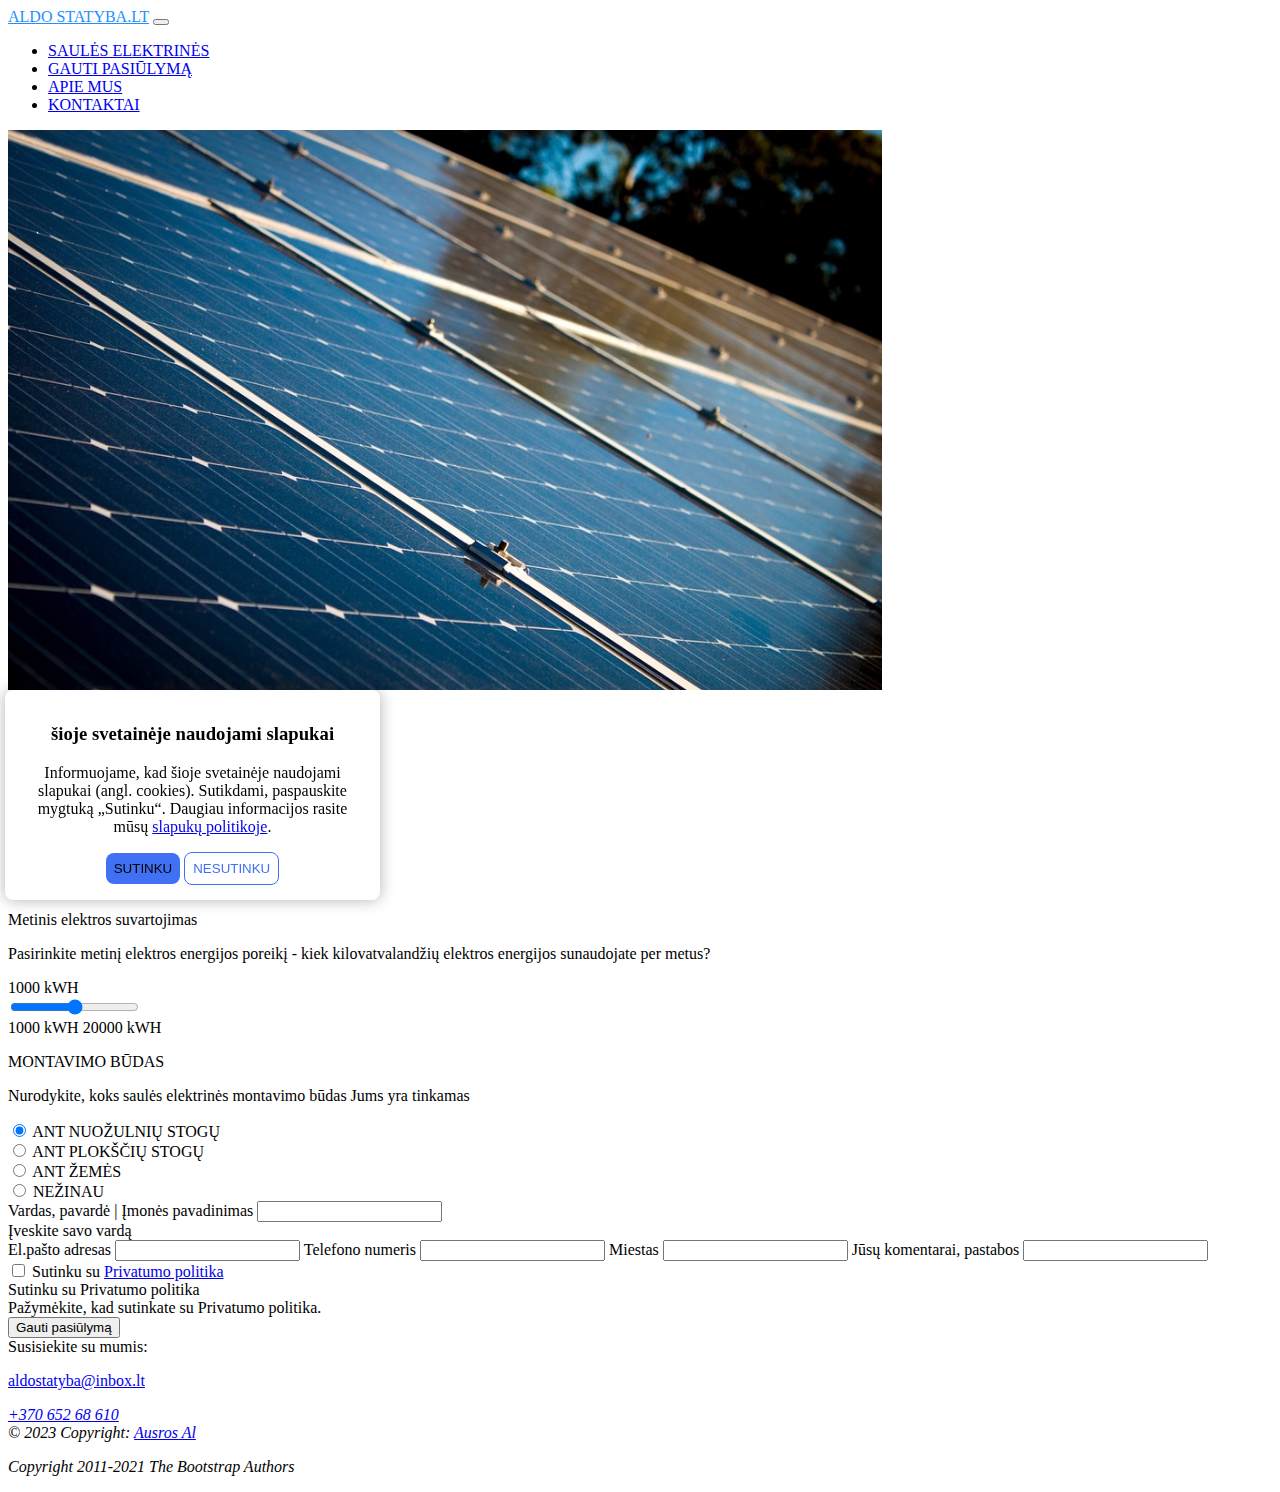
<file: index.html>
<!doctype html>
<html lang="en" data-bs-theme="dark">
  <head>
    <meta charset="utf-8">
    <meta name="viewport" content="width=device-width, initial-scale=1">
    <title>Saulės elektrinės</title>
    <link href="https://cdn.jsdelivr.net/npm/bootstrap@5.3.0-alpha1/dist/css/bootstrap.min.css" rel="stylesheet" integrity="sha384-GLhlTQ8iRABdZLl6O3oVMWSktQOp6b7In1Zl3/Jr59b6EGGoI1aFkw7cmDA6j6gD" crossorigin="anonymous">
    <link rel="stylesheet" type="text/css" href="https://yui.yahooapis.com/3.11.0/build/cssnormalize/cssnormalize-min.css">
    <link rel="stylesheet" href="style.css">
  </head>
  <body>
        <!-- Loads navbar -->
        <script id="replace_with_navbar" src="nav.js"></script>

        <!-- Cookies start -->
        <script id="cookie" src="cookie.js"></script>
        <div class="cookieBox" style="z-index: 9999;" id="cookieBox">
          <h3 class="text-uppercase fw-bold text-dark">šioje svetainėje naudojami slapukai</h3>
          <p>
            Informuojame, kad šioje svetainėje naudojami slapukai (angl. cookies). Sutikdami, paspauskite mygtuką
            „Sutinku“. Daugiau informacijos rasite mūsų <a href="policy.html">slapukų politikoje</a>.
          </p>
          <div class="buttons">
            <button class= "button" title="accept Button" id="acceptBtn">SUTINKU</button>
            <button class= "button" title="decline Button" id="declineBtn">NESUTINKU</button>
          </div>
        </div>

        <!-- Cookies end -->
        <!-- Showcase -->
        <Section class = "bg-dark text-light p-1 text-center align-items-center">
      <div class="card text-bg-dark relative">
        <img class="img-fluid" src="pic/solar_panel.jpg" alt="Solar system on the roof" style="max-height:35rem;">
        <div class="card-img-overlay  align-items-center">
          <h1 class="card-title">ALDO STATYBA</h1>
          <h4 class="card-text lead text-light my-5 d-none d-lg-block"><strong>Patikimas saulės elektrinių tiekėjas</strong></h4>
          
          <a href="aboutUs.html" class="btn btn-warning btn-md" tabindex="-1" role="button" >Sužinoti daugiau</a>
        </div>
      </div>       
    </Section>
    <!-- Contact form -->
    <section class="bg-warning text-light p-1 text-center align-items-center">
    
      <h1 class="card-title p-b-1 d-none d-lg-flex">Gauti geriausią pasiūlymą</h1>
    </section>
    <section class="text-light p-5">
      <div class="container">
      <form class="column g-3" method="post" action="action.php">
        <div class="col-md-6 my-5">
        <label for="customRange" class="form-label text-uppercase fs-5 fw-bold">Metinis elektros suvartojimas</label>
          <p class="small">Pasirinkite metinį elektros energijos poreikį - kiek kilovatvalandžių elektros energijos sunaudojate per metus?</p>
          <div class="text-center"><span class="navbar-brand mb-0 h1" id="rangeval">1000</span> kWH</div>
          <input type="range" class="form-range" min="1000" max="20000" step="100" id="customRange"
          onChange="document.getElementById('rangeval').innerText = document.getElementById('customRange').value">
          <div class="d-flex justify-content-between">
            <span>1000 kWH</span>
            <span>20000 kWH</span>
          </div>
          </div>
          <!-- Radio options to choose -->
          <div class="col-md-6 my-5">
            <p class="text-uppercase fs-5 fw-bold">MONTAVIMO BŪDAS</p>
              <p class="small">Nurodykite, koks saulės elektrinės montavimo būdas Jums yra tinkamas</p>
              <div class="form-check">
                <input class="form-check-input" type="radio" name="exampleRadios" id="exampleRadios1" value="sliding" checked>
                <label class="form-check-label" for="exampleRadios1">
                ANT NUOŽULNIŲ STOGŲ
                </label>
             </div>
             <div class="form-check">
                <input class="form-check-input" type="radio" name="exampleRadios" id="exampleRadios2" value="flat">
                <label class="form-check-label" for="exampleRadios2">
                ANT PLOKŠČIŲ STOGŲ
                </label>
             </div>
             <div class="form-check">
                <input class="form-check-input" type="radio" name="exampleRadios" id="exampleRadios3" value="ground">
                <label class="form-check-label" for="exampleRadios3">
                ANT ŽEMĖS
                </label>
             </div>
            <div class="form-check">
              <input class="form-check-input" type="radio" name="exampleRadios" id="exampleRadios4" value="none">
              <label class="form-check-label" for="exampleRadios4">
                NEŽINAU
              </label>
            </div>
             
          </div>
          <!-- Form for input -->
        <div class="col-md-6">
          <label for="clientName" class="form-label">Vardas, pavardė | Įmonės pavadinimas</label>
          <input type="text" class="form-control" id="clientName" data-sb-validations="required">
          <div class="invalid-feedback" data-sb-feedback="name:required">Įveskite savo vardą</div>
          <label for="email" class="form-label">El.pašto adresas</label>
          <input type="email" class="form-control" id="email" required>
          <label for="phoneNum" class="form-label">Telefono numeris</label>
          <input type="text" class="form-control" id="phoneNum" required>
          <label for="town" class="form-label">Miestas</label>
          <input type="text" class="form-control" id="town">
          <label for="comments" class="form-label">Jūsų komentarai, pastabos</label>
          <input type="text" class="form-control" id="comments">
        </div>
      
        <!-- Checkbox to agree with privacy statements -->
        <div class="form-check mb-3">
          <input
            class="form-check-input"
            type="checkbox"
            id="checkbox"
            required
          />
          <label class="form-check-label" for="checkbox">
            Sutinku su <a href="policy.html">Privatumo politika</a>
          </label>
          <div class="valid-feedback">
            Sutinku su Privatumo politika
          </div>
          <div class="invalid-feedback">
            Pažymėkite, kad sutinkate su Privatumo politika.
          </div>
        </div>
             <div class="col-md-6">
          <button type="submit" class="btn btn-warning" name="submit">Gauti pasiūlymą</button>
        </div>
         
        <div class="success">
       
        </div>  
      </form>
      </div>
    </section>
    <!-- Footer -->
    <footer class="text-center text-lg-start bg-dark text-muted">
      <section class="d-flex justify-content-center justify-content-lg-between p-4 border-bottom">
        <!-- Left -->
        <div class="me-5 d-none d-lg-block">
          <span>Susisiekite su mumis: </span>
        </div>
        <!-- Left -->
        <!-- Right -->
        <div>
          <p>
            <a href="mailto: aldostatyba@inbox.lt"> aldostatyba@inbox.lt</a>
          </p>
          <a  href="tel:+370 652 68 610">
            <i class="fas fa-phone me-3">+370 652 68 610
          </a>
    </div>
    <div class="text-center p-4">
       <!-- Copyright -->     
      © 2023 Copyright:
      <a class="text-reset fw-bold" href="ausros.html">Ausros Al</a>
      <p class="p-1">Copyright 2011-2021 The Bootstrap Authors</p>
</div>
  
<!-- Copyright -->
</footer>
<!-- Footer -->
<!-- Bootstrap v5.0.2 (https://getbootstrap.com/)
Copyright 2011-2021 The Bootstrap Authors
Copyright 2011-2021 Twitter, Inc.
Licensed under MIT (https://github.com/twbs/bootstrap/blob/main/LICENSE)  -->
    <script src="https://cdn.jsdelivr.net/npm/@popperjs/core@2.11.6/dist/umd/popper.min.js" integrity="sha384-oBqDVmMz9ATKxIep9tiCxS/Z9fNfEXiDAYTujMAeBAsjFuCZSmKbSSUnQlmh/jp3" crossorigin="anonymous"></script>
    <script src="https://cdn.jsdelivr.net/npm/bootstrap@5.3.0-alpha1/dist/js/bootstrap.min.js" integrity="sha384-mQ93GR66B00ZXjt0YO5KlohRA5SY2XofN4zfuZxLkoj1gXtW8ANNCe9d5Y3eG5eD" crossorigin="anonymous"></script>
    
  </body>
</html>
</file>
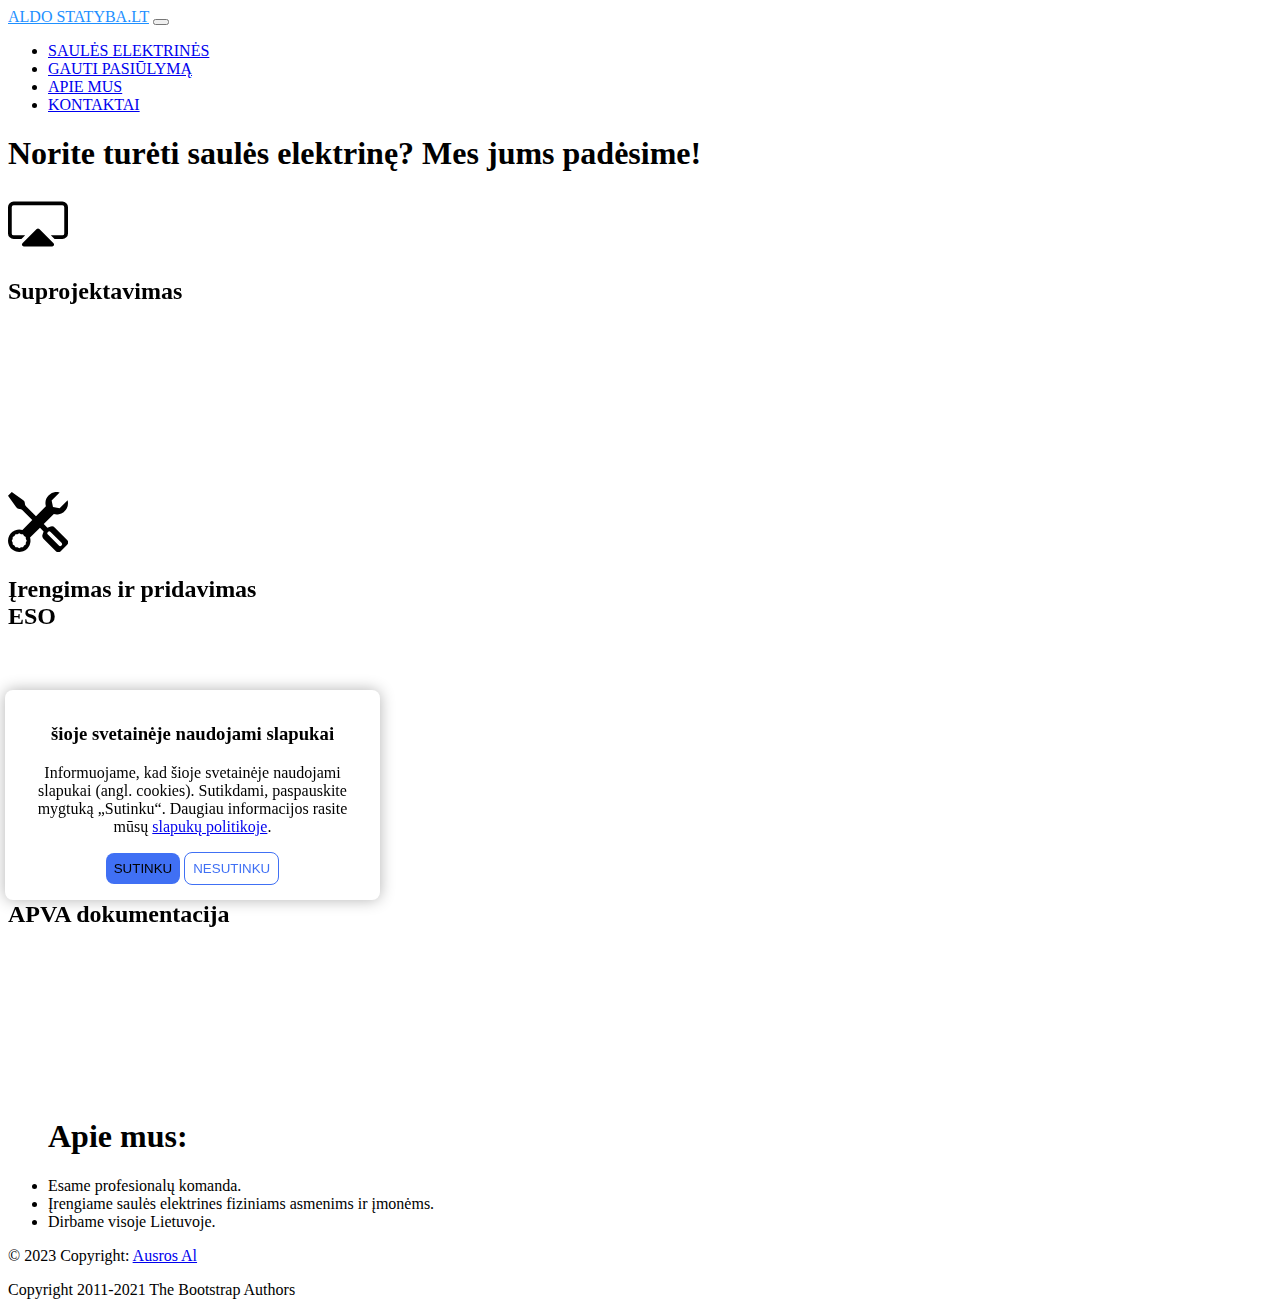
<file: aboutUs.html>
<!doctype html>
<html lang="en" data-bs-theme="dark">
  <head>
    <meta charset="utf-8">
    <meta name="viewport" content="width=device-width, initial-scale=1">
    <title>Apie mus</title>
    <link href="https://cdn.jsdelivr.net/npm/bootstrap@5.3.0-alpha1/dist/css/bootstrap.min.css" rel="stylesheet" integrity="sha384-GLhlTQ8iRABdZLl6O3oVMWSktQOp6b7In1Zl3/Jr59b6EGGoI1aFkw7cmDA6j6gD" crossorigin="anonymous">
    <script src="https://cdn.jsdelivr.net/npm/bootstrap@5.3.0-alpha3/dist/js/bootstrap.bundle.min.js" integrity="sha384-ENjdO4Dr2bkBIFxQpeoTz1HIcje39Wm4jDKdf19U8gI4ddQ3GYNS7NTKfAdVQSZe" crossorigin="anonymous"></script>
    <link rel="stylesheet" type="text/css" href="http://yui.yahooapis.com/3.11.0/build/cssnormalize/cssnormalize-min.css">
    <link rel="stylesheet" href="style.css">
  </head>
  <body>
    <!-- Loads navbar -->
    <script id="replace_with_navbar" src="nav.js"></script>
            <!-- Cookies start -->
            <script id="cookie" src="cookie.js"></script>
            <div class="cookieBox" style="z-index: 9999;" id="cookieBox">
              <h3 class="text-uppercase fw-bold text-dark">šioje svetainėje naudojami slapukai</h3>
              <p>
                Informuojame, kad šioje svetainėje naudojami slapukai (angl. cookies). Sutikdami, paspauskite mygtuką
                „Sutinku“. Daugiau informacijos rasite mūsų <a href="policy.html">slapukų politikoje</a>.
              </p>
              <div class="buttons">
                <button class= "button" title="accept Button" id="acceptBtn">SUTINKU</button>
                <button class= "button" title="decline Button" id="declineBtn">NESUTINKU</button>
              </div>
            </div>
    
            <!-- Cookies end -->        
    <!-- Main article - cards -->
<div class="container text-center p-5">
    <h1 class="bs-warning" color= "#ffc107">Norite turėti saulės elektrinę? Mes jums padėsime! </h1>
    <div class="row p-4 mx-2">
        <!-- Single flippable card here -->
        <div class="card p-2 mx-2" style="width: 16rem;">
            <!--.card-inner will be doing flipping -->
          <div class="card-inner">
            <!-- Front of the card -->
            <div class="card-face card-face-front">
                <div class="card-img-top">
                    <svg xmlns="http://www.w3.org/2000/svg" width="60" height="60" fill="currentColor" class="bi bi-cast" viewBox="0 0 16 16">
                    <path d="m7.646 9.354-3.792 3.792a.5.5 0 0 0 .353.854h7.586a.5.5 0 0 0 .354-.854L8.354 9.354a.5.5 0 0 0-.708 0z"/>
                    <path d="M11.414 11H14.5a.5.5 0 0 0 .5-.5v-7a.5.5 0 0 0-.5-.5h-13a.5.5 0 0 0-.5.5v7a.5.5 0 0 0 .5.5h3.086l-1 1H1.5A1.5 1.5 0 0 1 0 10.5v-7A1.5 1.5 0 0 1 1.5 2h13A1.5 1.5 0 0 1 16 3.5v7a1.5 1.5 0 0 1-1.5 1.5h-2.086l-1-1z"/>>
                    </svg>
                </div>
               <div class="card-body">
                <h2 class="card-title">Suprojektavimas</h2>
              </div>
            </div>
             <!-- Back of the card -->
             
             <div class="card-face card-face-back is-flipped">
                <div class="card-img">
                    <svg xmlns="http://www.w3.org/2000/svg" width="60" height="60" fill="currentColor" class="bi bi-cast" viewBox="0 0 16 16">
                    <path d="m7.646 9.354-3.792 3.792a.5.5 0 0 0 .353.854h7.586a.5.5 0 0 0 .354-.854L8.354 9.354a.5.5 0 0 0-.708 0z"/>
                    <path d="M11.414 11H14.5a.5.5 0 0 0 .5-.5v-7a.5.5 0 0 0-.5-.5h-13a.5.5 0 0 0-.5.5v7a.5.5 0 0 0 .5.5h3.086l-1 1H1.5A1.5 1.5 0 0 1 0 10.5v-7A1.5 1.5 0 0 1 1.5 2h13A1.5 1.5 0 0 1 16 3.5v7a1.5 1.5 0 0 1-1.5 1.5h-2.086l-1-1z"/>>
                    </svg>
                </div>
                <h3 class="card-title">Pagal jūsų poreikius parengiame jums tinkamiausios saulės elektrinės projektą</h3>
             </div>
            </div> 
       
        </div>
         <!-- Second flippable card here -->
         <div class="card p-2 mx-2" style="width: 16rem;  perspective: 1000px;">
            <!--.card-inner will be doing flipping -->
          <div class="card-inner">
            <!-- Front of the card -->
            <div class="card-face card-face-front">
                <div class="card-img-top">
                    <svg xmlns="http://www.w3.org/2000/svg" width="60" height="60" fill="currentColor" class="bi bi-tools" viewBox="0 0 16 16">
                        <path d="M1 0 0 1l2.2 3.081a1 1 0 0 0 .815.419h.07a1 1 0 0 1 .708.293l2.675 2.675-2.617 2.654A3.003 3.003 0 0 0 0 13a3 3 0 1 0 5.878-.851l2.654-2.617.968.968-.305.914a1 1 0 0 0 .242 1.023l3.27 3.27a.997.997 0 0 0 1.414 0l1.586-1.586a.997.997 0 0 0 0-1.414l-3.27-3.27a1 1 0 0 0-1.023-.242L10.5 9.5l-.96-.96 2.68-2.643A3.005 3.005 0 0 0 16 3c0-.269-.035-.53-.102-.777l-2.14 2.141L12 4l-.364-1.757L13.777.102a3 3 0 0 0-3.675 3.68L7.462 6.46 4.793 3.793a1 1 0 0 1-.293-.707v-.071a1 1 0 0 0-.419-.814L1 0Zm9.646 10.646a.5.5 0 0 1 .708 0l2.914 2.915a.5.5 0 0 1-.707.707l-2.915-2.914a.5.5 0 0 1 0-.708ZM3 11l.471.242.529.026.287.445.445.287.026.529L5 13l-.242.471-.026.529-.445.287-.287.445-.529.026L3 15l-.471-.242L2 14.732l-.287-.445L1.268 14l-.026-.529L1 13l.242-.471.026-.529.445-.287.287-.445.529-.026L3 11Z"/>
                      </svg>
                </div>
               <div class="card-body">
                <h2 class="card-title">Įrengimas ir pridavimas ESO</h2>
              </div>
            </div>
             <!-- Back of the card -->
             
             <div class=" card-face card-face-back is-flipped">
                <div class="card-img">
                    <svg xmlns="http://www.w3.org/2000/svg" width="60" height="60" fill="currentColor" class="bi bi-tools" viewBox="0 0 16 16">
                        <path d="M1 0 0 1l2.2 3.081a1 1 0 0 0 .815.419h.07a1 1 0 0 1 .708.293l2.675 2.675-2.617 2.654A3.003 3.003 0 0 0 0 13a3 3 0 1 0 5.878-.851l2.654-2.617.968.968-.305.914a1 1 0 0 0 .242 1.023l3.27 3.27a.997.997 0 0 0 1.414 0l1.586-1.586a.997.997 0 0 0 0-1.414l-3.27-3.27a1 1 0 0 0-1.023-.242L10.5 9.5l-.96-.96 2.68-2.643A3.005 3.005 0 0 0 16 3c0-.269-.035-.53-.102-.777l-2.14 2.141L12 4l-.364-1.757L13.777.102a3 3 0 0 0-3.675 3.68L7.462 6.46 4.793 3.793a1 1 0 0 1-.293-.707v-.071a1 1 0 0 0-.419-.814L1 0Zm9.646 10.646a.5.5 0 0 1 .708 0l2.914 2.915a.5.5 0 0 1-.707.707l-2.915-2.914a.5.5 0 0 1 0-.708ZM3 11l.471.242.529.026.287.445.445.287.026.529L5 13l-.242.471-.026.529-.445.287-.287.445-.529.026L3 15l-.471-.242L2 14.732l-.287-.445L1.268 14l-.026-.529L1 13l.242-.471.026-.529.445-.287.287-.445.529-.026L3 11Z"/>
                      </svg>
                </div>
                <h3 class="card-title">Atliekame visus saulės elektrinės įrengimo darbus ir padedame ją priduoti ESO
            </div> 
       
        </div>
         </div>
            <!-- Third flippable card here -->
            <div class="card p-2 mx-2" style="width: 16rem;  perspective: 1000px;">
                <!--.card-inner will be doing flipping -->
               <div class="card-inner">
                <!-- Front of the card -->
                <div class=" card-face card-face-front">
                    <div class="card-img-top">
                        <svg xmlns="http://www.w3.org/2000/svg" width="60" height="60" fill="currentColor" class="bi bi-file-earmark-text" viewBox="0 0 16 16">
                <path d="M5.5 7a.5.5 0 0 0 0 1h5a.5.5 0 0 0 0-1h-5zM5 9.5a.5.5 0 0 1 .5-.5h5a.5.5 0 0 1 0 1h-5a.5.5 0 0 1-.5-.5zm0 2a.5.5 0 0 1 .5-.5h2a.5.5 0 0 1 0 1h-2a.5.5 0 0 1-.5-.5z"/>
                <path d="M9.5 0H4a2 2 0 0 0-2 2v12a2 2 0 0 0 2 2h8a2 2 0 0 0 2-2V4.5L9.5 0zm0 1v2A1.5 1.5 0 0 0 11 4.5h2V14a1 1 0 0 1-1 1H4a1 1 0 0 1-1-1V2a1 1 0 0 1 1-1h5.5z"/>
              </svg>
                    </div>
                   <div class="card-body">
                    <h2 class="card-title">APVA dokumentacija</h2>
                  </div>
                </div>
                 <!-- Back of the card -->
                 
                 <div class=" card-face card-face-back is-flipped">
                    <div class="card-img">
                        <svg xmlns="http://www.w3.org/2000/svg" width="60" height="60" fill="currentColor" class="bi bi-file-earmark-text" viewBox="0 0 16 16">
                <path d="M5.5 7a.5.5 0 0 0 0 1h5a.5.5 0 0 0 0-1h-5zM5 9.5a.5.5 0 0 1 .5-.5h5a.5.5 0 0 1 0 1h-5a.5.5 0 0 1-.5-.5zm0 2a.5.5 0 0 1 .5-.5h2a.5.5 0 0 1 0 1h-2a.5.5 0 0 1-.5-.5z"/>
                <path d="M9.5 0H4a2 2 0 0 0-2 2v12a2 2 0 0 0 2 2h8a2 2 0 0 0 2-2V4.5L9.5 0zm0 1v2A1.5 1.5 0 0 0 11 4.5h2V14a1 1 0 0 1-1 1H4a1 1 0 0 1-1-1V2a1 1 0 0 1 1-1h5.5z"/>
              </svg>
                    </div>
                    <h3 class="card-title">Paruošiame paramos dokumentus pateikimui į APVA sistemą</h3>
                 </div>
                
             </div>      
          </div>
     </div>
</div>
<!-- Main article - cards -->
<div class="container p-4"> 
    <ul>
        <h1>Apie mus: </h1>
        <li>
            Esame profesionalų komanda.
        </li>
        <li>
            Įrengiame saulės elektrines fiziniams asmenims ir įmonėms.
        </li>
        <li>
            Dirbame visoje Lietuvoje.
        </li>
    
    </ul>
    
 </div>
<script src="main.js"></script>

<div class="text-center p-4">
            
    © 2023 Copyright:
    <a class="text-reset fw-bold" href="ausros.html">Ausros Al</a>
    <P class="p-1">Copyright 2011-2021 The Bootstrap Authors</P>
</div>

<!-- Copyright -->
</footer>
<!-- Footer -->
<!-- Bootstrap v5.0.2 (https://getbootstrap.com/)
Copyright 2011-2021 The Bootstrap Authors
Copyright 2011-2021 Twitter, Inc.
Licensed under MIT (https://github.com/twbs/bootstrap/blob/main/LICENSE)  -->
<script src="https://cdn.jsdelivr.net/npm/@popperjs/core@2.11.7/dist/umd/popper.min.js" integrity="sha384-zYPOMqeu1DAVkHiLqWBUTcbYfZ8osu1Nd6Z89ify25QV9guujx43ITvfi12/QExE" crossorigin="anonymous"></script>
</body>
</file>
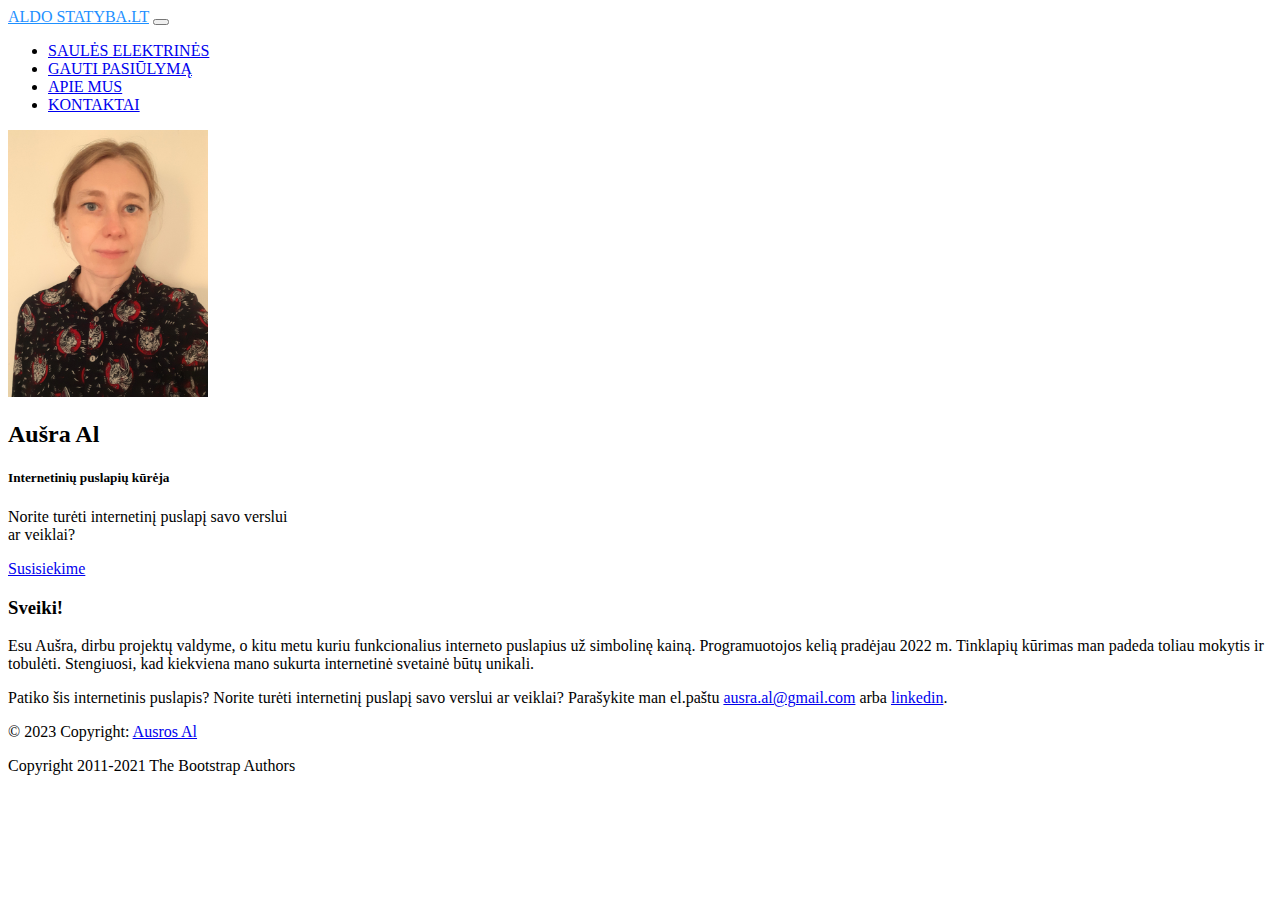
<file: ausros.html>
<!doctype html>
<html lang="en" data-bs-theme="dark">
  <head>
    <meta charset="utf-8">
    <meta name="viewport" content="width=device-width, initial-scale=1">
    <title>Apie mus</title>
    <link href="https://cdn.jsdelivr.net/npm/bootstrap@5.3.0-alpha1/dist/css/bootstrap.min.css" rel="stylesheet" integrity="sha384-GLhlTQ8iRABdZLl6O3oVMWSktQOp6b7In1Zl3/Jr59b6EGGoI1aFkw7cmDA6j6gD" crossorigin="anonymous">
    <script src="https://cdn.jsdelivr.net/npm/bootstrap@5.3.0-alpha3/dist/js/bootstrap.bundle.min.js" integrity="sha384-ENjdO4Dr2bkBIFxQpeoTz1HIcje39Wm4jDKdf19U8gI4ddQ3GYNS7NTKfAdVQSZe" crossorigin="anonymous"></script>
    <link rel="stylesheet" type="text/css" href="http://yui.yahooapis.com/3.11.0/build/cssnormalize/cssnormalize-min.css">
    <link rel="stylesheet" href="style.css">
  </head>
  <body>
    <!-- Loads navbar -->
    <script id="replace_with_navbar" src="nav.js"></script>
    <!-- Profile card -->
    <div class="container p-4 justify-content-center">
        <div class="row"> 
    <div class="card" style="width: 18rem;">
        <img class= "card-img-top" src="pic/ausra.jpg" class="card-img-top" alt="programmer's photo" width="200px">
        <div class="card-body">
          <h2 class="card-title">Aušra  Al</h2>
          <h5 class="card-subtitle mb-2 text-body-secondary">Internetinių puslapių kūrėja</h5>
          <p class="card-text">Norite turėti internetinį puslapį savo verslui ar veiklai? </p>
          <a href="mailto: ausra.al@gmail.com" class="btn btn-primary">Susisiekime</a>
        </div>
      </div>
      <div class="col-sm-6 mb-3 p-3">
        <h3>Sveiki!</h3>
        <p>Esu Aušra, dirbu projektų valdyme, o kitu metu kuriu funkcionalius interneto puslapius už simbolinę kainą.
            Programuotojos kelią pradėjau 2022 m. Tinklapių kūrimas man padeda toliau mokytis ir tobulėti. Stengiuosi, kad kiekviena mano sukurta internetinė svetainė būtų unikali.</p>
        <p>Patiko šis internetinis puslapis? Norite turėti internetinį puslapį savo verslui ar veiklai? Parašykite man el.paštu <a href="mailto: ausra.al@gmail.com"> ausra.al@gmail.com</a> arba <a href= "linkedin.com/in/aušra-aleknavičiūtė-1b206121">linkedin</a>.</p> 
    </div>
        </div>
               
    <!-- Bootstrap v5.0.2 (https://getbootstrap.com/)
    Copyright 2011-2021 The Bootstrap Authors
    Copyright 2011-2021 Twitter, Inc.
    Licensed under MIT (https://github.com/twbs/bootstrap/blob/main/LICENSE)  -->
    <script src="https://cdn.jsdelivr.net/npm/@popperjs/core@2.11.7/dist/umd/popper.min.js" integrity="sha384-zYPOMqeu1DAVkHiLqWBUTcbYfZ8osu1Nd6Z89ify25QV9guujx43ITvfi12/QExE" crossorigin="anonymous"></script>
    </body>
     <!-- Footer -->
    <footer>
        <div class="text-center p-4">
        © 2023 Copyright:
        <a class="text-reset fw-bold" href="ausros.html">Ausros Al</a>
        <P class="p-1">Copyright 2011-2021 The Bootstrap Authors</P>
        </div>
       
    </footer>
    <!-- Footer -->
</file>
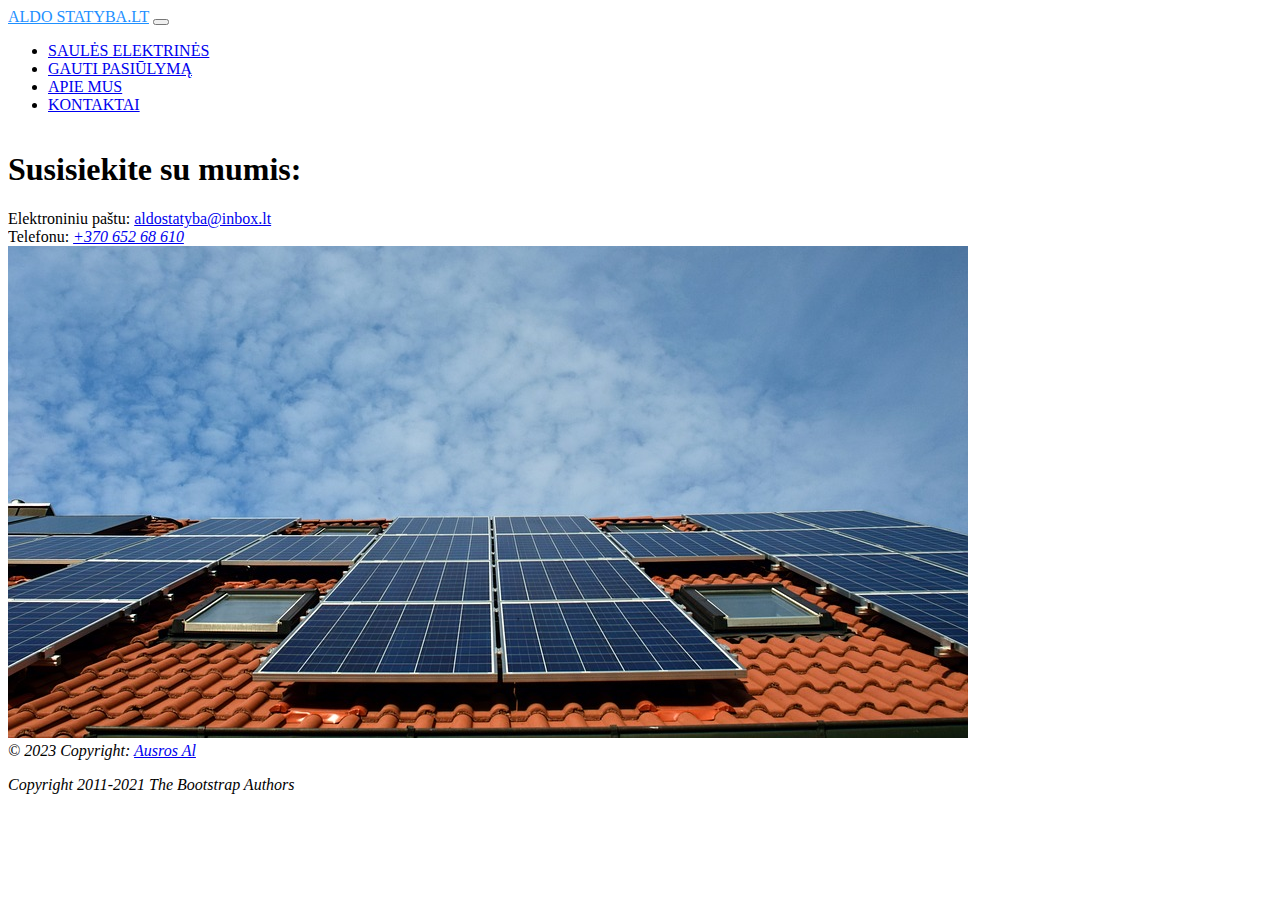
<file: contacts.html>
<!doctype html>
<html lang="en" data-bs-theme="dark">
  <head>
    <meta charset="utf-8">
    <meta name="viewport" content="width=device-width, initial-scale=1">
    <title>Saulės elektrinės</title>
    <link href="https://cdn.jsdelivr.net/npm/bootstrap@5.3.0-alpha1/dist/css/bootstrap.min.css" rel="stylesheet" integrity="sha384-GLhlTQ8iRABdZLl6O3oVMWSktQOp6b7In1Zl3/Jr59b6EGGoI1aFkw7cmDA6j6gD" crossorigin="anonymous">
    <link rel="stylesheet" type="text/css" href="http://yui.yahooapis.com/3.11.0/build/cssnormalize/cssnormalize-min.css">
    <link rel="stylesheet" href="style.css">
  </head>
  <body>
    <!-- Loads navbar -->
  <script id="replace_with_navbar" src="nav.js"></script>
   
    <div class="container text-center" style="overflow: hidden;">
        <h1 class="p-5">Susisiekite su mumis: </h1>
        <div class="col"> Elektroniniu paštu:
              
            <a href="mailto: aldostatyba@inbox.lt"> aldostatyba@inbox.lt</a>
                
        </div>
        <div> Telefonu: 
                <a  href="tel:+370 652 68 610">
                <i class="fas fa-phone me-3">+370 652 68 610
                </a>
        </div> 
        <div class="p-5" max-width="50%">
            <img src="pic/solar-system-roof.jpg" alt="solar panel on the roof" >
        </div>
    </div>
        <!-- Copyright -->
   
    <div class="text-center p-4">
            
            © 2023 Copyright:
            <a class="text-reset fw-bold" href="ausros.html">Ausros Al</a>
            <P class="p-1">Copyright 2011-2021 The Bootstrap Authors</P>
    </div>
        
    <!-- Copyright -->
    </footer>
    <!-- Footer -->
    <!-- Bootstrap v5.0.2 (https://getbootstrap.com/)
    Copyright 2011-2021 The Bootstrap Authors
    Copyright 2011-2021 Twitter, Inc.
    Licensed under MIT (https://github.com/twbs/bootstrap/blob/main/LICENSE)  -->
    <script src="https://cdn.jsdelivr.net/npm/@popperjs/core@2.11.6/dist/umd/popper.min.js" integrity="sha384-oBqDVmMz9ATKxIep9tiCxS/Z9fNfEXiDAYTujMAeBAsjFuCZSmKbSSUnQlmh/jp3" crossorigin="anonymous"></script>
    <script src="https://cdn.jsdelivr.net/npm/bootstrap@5.3.0-alpha1/dist/js/bootstrap.min.js" integrity="sha384-mQ93GR66B00ZXjt0YO5KlohRA5SY2XofN4zfuZxLkoj1gXtW8ANNCe9d5Y3eG5eD" crossorigin="anonymous"></script>    

  </body>
</file>
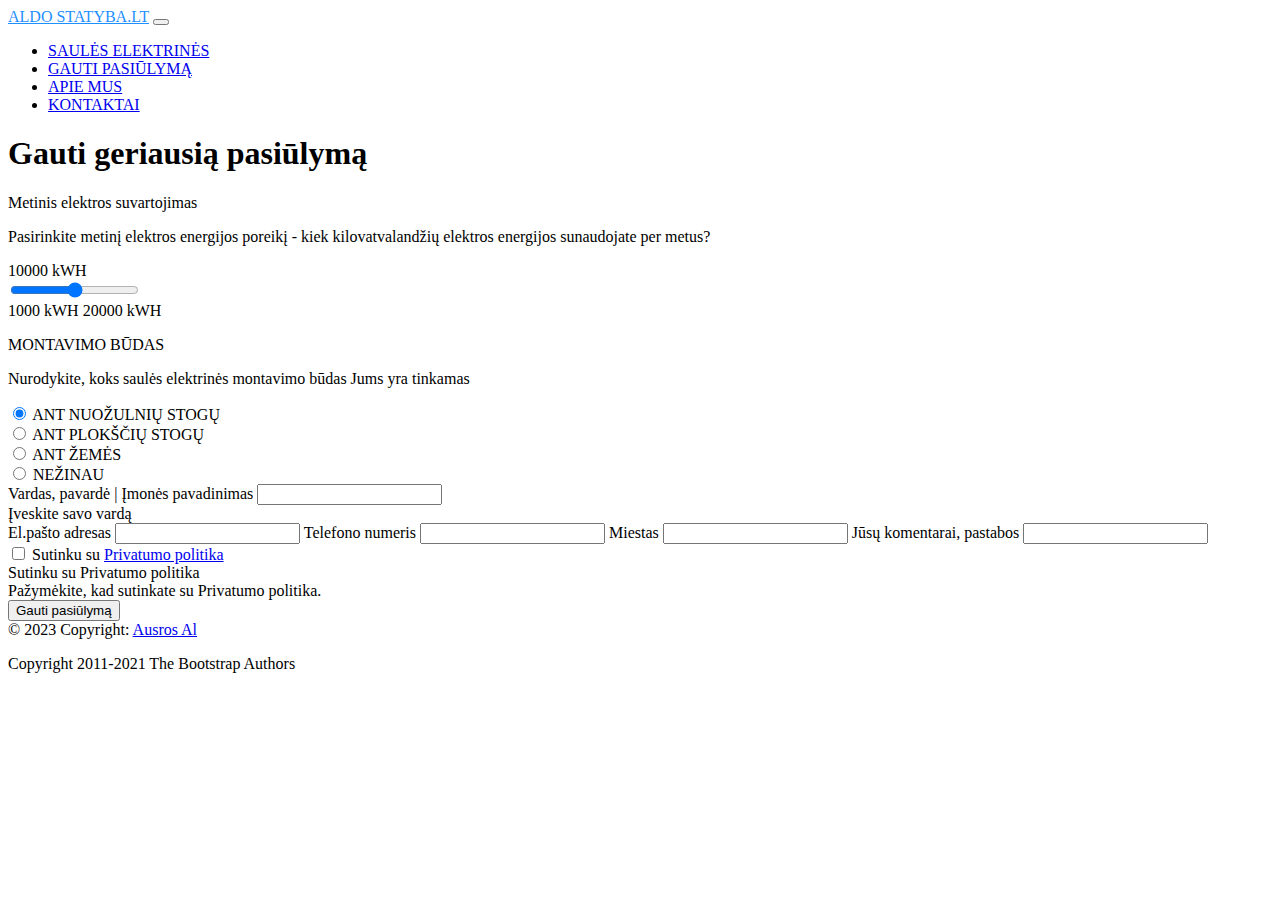
<file: getOffer.html>
<!doctype html>
<html lang="en" data-bs-theme="dark">
  <head>
    <meta charset="utf-8">
    <meta name="viewport" content="width=device-width, initial-scale=1">
    <title>Saulės elektrinės</title>
    <link href="https://cdn.jsdelivr.net/npm/bootstrap@5.3.0-alpha1/dist/css/bootstrap.min.css" rel="stylesheet" integrity="sha384-GLhlTQ8iRABdZLl6O3oVMWSktQOp6b7In1Zl3/Jr59b6EGGoI1aFkw7cmDA6j6gD" crossorigin="anonymous">
    <link rel="stylesheet" type="text/css" href="http://yui.yahooapis.com/3.11.0/build/cssnormalize/cssnormalize-min.css">
    <link rel="stylesheet" href="style.css">
  </head>
  <body>
    <!-- Loads navbar -->
<script id="replace_with_navbar" src="nav.js"></script>
    
      <!-- Contact form -->
      <section class="bg-warning text-light p-2 m-4 text-center align-items-center">
      
        <h1 class="card-title p-1">Gauti geriausią pasiūlymą</h1>
      </section>
      <section class="text-light p-5">
        <div class="container">
        <form class="column g-3" method="post" action="action.php">
          <div class="col-md-6 my-5">
          <label for="customRange" class="form-label text-uppercase fs-5 fw-bold">Metinis elektros suvartojimas</label>
            <p class="small">Pasirinkite metinį elektros energijos poreikį - kiek kilovatvalandžių elektros energijos sunaudojate per metus?</p>
            <div class="text-center" id="rangeval"><span class="navbar-brand mb-0 h1" >10000</span> kWH</div>
            <input type="range" class="form-range" min="1000" max="20000" step="100" id="customRange" name="customRange"
            onChange="document.getElementById('rangeval').innerText = document.getElementById('customRange').value">
            <div class="d-flex justify-content-between">
              <span>1000 kWH</span>
              <span>20000 kWH</span>
            </div>
            </div>
            <!-- Radio options to choose -->
            <div class="col-md-6 my-5">
              <p class="text-uppercase fs-5 fw-bold">MONTAVIMO BŪDAS</p>
                <p class="small">Nurodykite, koks saulės elektrinės montavimo būdas Jums yra tinkamas</p>
                <div class="form-check">
                  <input class="form-check-input" type="radio" name="exampleRadios" id="exampleRadios1" value="ant nuožulnių stogų" checked>
                  <label class="form-check-label" for="exampleRadios1">
                  ANT NUOŽULNIŲ STOGŲ
                  </label>
               </div>
               <div class="form-check">
                  <input class="form-check-input" type="radio" name="exampleRadios" id="exampleRadios2" value="ant plokščių stogų">
                  <label class="form-check-label" for="exampleRadios2">
                  ANT PLOKŠČIŲ STOGŲ
                  </label>
               </div>
               <div class="form-check">
                  <input class="form-check-input" type="radio" name="exampleRadios" id="exampleRadios3" value="ant žemės">
                  <label class="form-check-label" for="exampleRadios3">
                  ANT ŽEMĖS
                  </label>
               </div>
                <div class="form-check">
                    <input class="form-check-input" type="radio" name="exampleRadios" id="exampleRadios4" value="nežinau">
                    <label class="form-check-label" for="exampleRadios4">
                        NEŽINAU
                    </label>
                </div>
               
            </div>
            <!-- Form for input -->
          <div class="col-md-6">
            <label for="clientName" class="form-label">Vardas, pavardė | Įmonės pavadinimas</label>
            <input type="text" class="form-control" id="clientName" name="clientName" data-sb-validations="required">
            <div class="invalid-feedback" data-sb-feedback="name:required">Įveskite savo vardą</div>
            <label for="email" class="form-label">El.pašto adresas</label>
            <input type="email" class="form-control" id="email" name="email" required>
            <label for="phoneNum" class="form-label">Telefono numeris</label>
            <input type="text" class="form-control" id="phoneNum" name="phoneNum" required>
            <label for="town" class="form-label">Miestas</label>
            <input type="text" class="form-control" id="town" name="town">
            <label for="comments" class="form-label">Jūsų komentarai, pastabos</label>
            <input type="text" class="form-control" id="comments" name="comments">
          </div>
        
        <!-- Checkbox to agree with privacy statements -->
        <div class="form-check mb-3">
          <input
            class="form-check-input"
            type="checkbox"
            id="checkbox"
            required
          />
          <label class="form-check-label" for="checkbox">
            Sutinku su <a href="policy.html">Privatumo politika</a>
          </label>
          <div class="valid-feedback">
            Sutinku su Privatumo politika
          </div>
          <div class="invalid-feedback">
            Pažymėkite, kad sutinkate su Privatumo politika.
          </div>
        </div>
          <div class="col-md-6">
            <button class="btn btn-warning" name="submit" type="submit"> Gauti pasiūlymą</button>
          </div>  
        </form>
        </div>
      </section>
      <div class="text-center p-4">
            
        © 2023 Copyright:
        <a class="text-reset fw-bold" href="ausros.html">Ausros Al</a>
        <P class="p-1">Copyright 2011-2021 The Bootstrap Authors</P>
</div>
    
<!-- Copyright -->
</footer>
<!-- Footer -->
<!-- Bootstrap v5.0.2 (https://getbootstrap.com/)
Copyright 2011-2021 The Bootstrap Authors
Copyright 2011-2021 Twitter, Inc.
Licensed under MIT (https://github.com/twbs/bootstrap/blob/main/LICENSE)  -->
<script src="https://cdn.jsdelivr.net/npm/@popperjs/core@2.11.6/dist/umd/popper.min.js" integrity="sha384-oBqDVmMz9ATKxIep9tiCxS/Z9fNfEXiDAYTujMAeBAsjFuCZSmKbSSUnQlmh/jp3" crossorigin="anonymous"></script>
<script src="https://cdn.jsdelivr.net/npm/bootstrap@5.3.0-alpha1/dist/js/bootstrap.min.js" integrity="sha384-mQ93GR66B00ZXjt0YO5KlohRA5SY2XofN4zfuZxLkoj1gXtW8ANNCe9d5Y3eG5eD" crossorigin="anonymous"></script>

  </body>
</file>
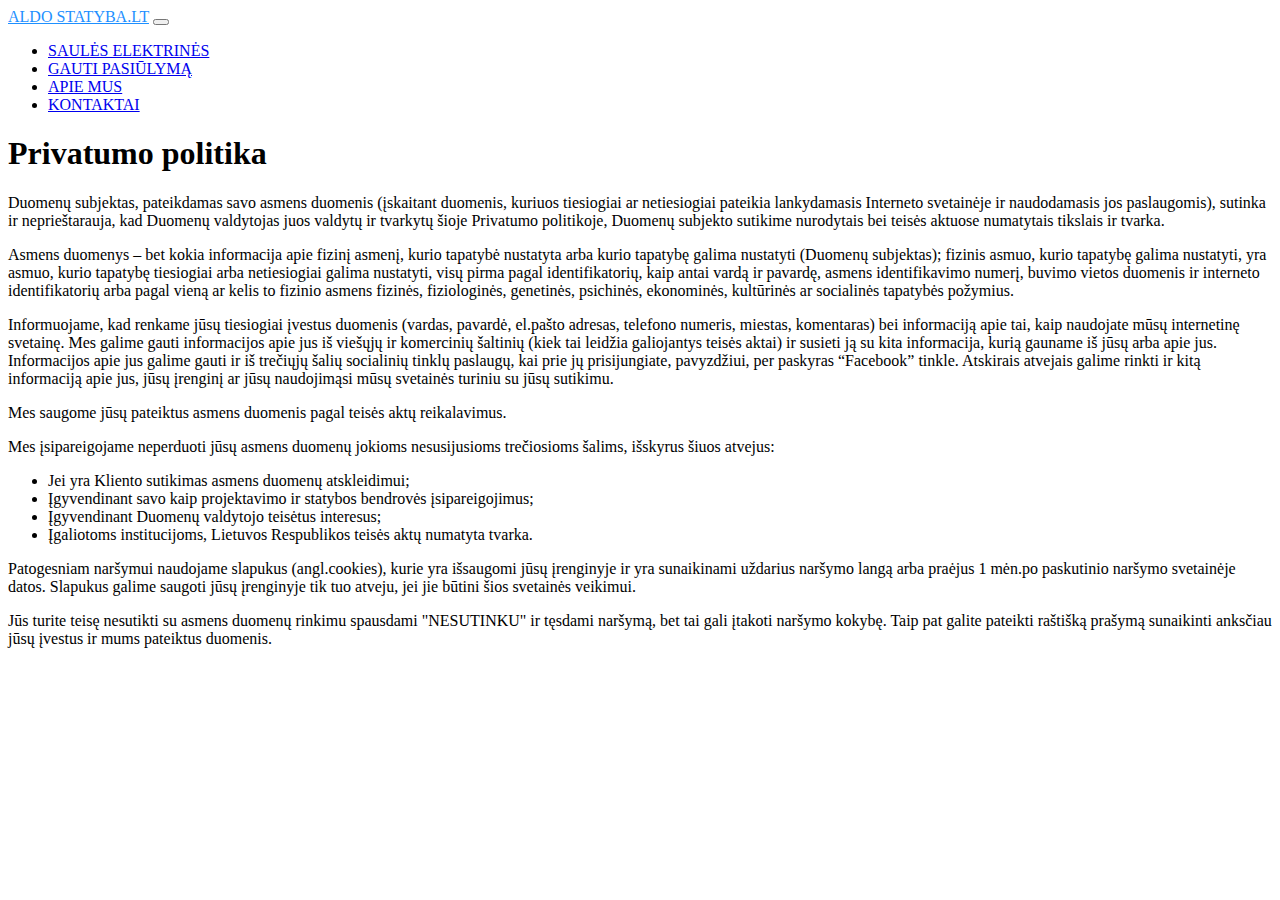
<file: policy.html>
<!doctype html>
<html lang="en" data-bs-theme="dark">
<head>
    <meta charset="utf-8">
    <meta name="viewport" content="width=device-width, initial-scale=1">
    <title>Saulės elektrinės</title>
    <link href="https://cdn.jsdelivr.net/npm/bootstrap@5.3.0-alpha1/dist/css/bootstrap.min.css" rel="stylesheet" integrity="sha384-GLhlTQ8iRABdZLl6O3oVMWSktQOp6b7In1Zl3/Jr59b6EGGoI1aFkw7cmDA6j6gD" crossorigin="anonymous">
    <link rel="stylesheet" type="text/css" href="https://yui.yahooapis.com/3.11.0/build/cssnormalize/cssnormalize-min.css">
    <link rel="stylesheet" href="style.css">
</head>
<body>
    <!-- Loads navbar -->
    <script id="replace_with_navbar" src="nav.js"></script>
    <!-- Main part -->
    <h1 class="text-uppercase fw-bold text-center" >Privatumo politika</h1>
    <div class="container-lg">
        <p class="text-right mb-3">Duomenų subjektas, pateikdamas savo asmens duomenis (įskaitant duomenis, kuriuos tiesiogiai ar netiesiogiai pateikia lankydamasis Interneto svetainėje ir naudodamasis jos paslaugomis), sutinka ir neprieštarauja, kad Duomenų valdytojas juos valdytų ir tvarkytų šioje Privatumo politikoje, Duomenų subjekto sutikime nurodytais bei teisės aktuose numatytais tikslais ir tvarka.</p>
        <p class="text-right mb-3">Asmens duomenys – bet kokia informacija apie fizinį asmenį, kurio tapatybė nustatyta arba kurio tapatybę galima nustatyti (Duomenų subjektas); fizinis asmuo, kurio tapatybę galima nustatyti, yra asmuo, kurio tapatybę tiesiogiai arba netiesiogiai galima nustatyti, visų pirma pagal identifikatorių, kaip antai vardą ir pavardę, asmens identifikavimo numerį, buvimo vietos duomenis ir interneto identifikatorių arba pagal vieną ar kelis to fizinio asmens fizinės, fiziologinės, genetinės, psichinės, ekonominės, kultūrinės ar socialinės tapatybės požymius.</p>
        <p class="text-right mb-3">Informuojame, kad renkame jūsų tiesiogiai įvestus duomenis (vardas, pavardė, el.pašto adresas, telefono numeris, miestas, komentaras) bei informaciją apie tai, kaip naudojate mūsų internetinę svetainę. Mes galime gauti informacijos apie jus iš viešųjų ir komercinių šaltinių (kiek tai leidžia galiojantys teisės aktai) ir susieti ją su kita informacija, kurią gauname iš jūsų arba apie jus. Informacijos apie jus galime gauti ir iš trečiųjų šalių socialinių tinklų paslaugų, kai prie jų prisijungiate, pavyzdžiui, per paskyras “Facebook” tinkle. Atskirais atvejais galime rinkti ir kitą informaciją apie jus, jūsų įrenginį ar jūsų naudojimąsi mūsų svetainės turiniu su jūsų sutikimu.</p>
        <p class="text-right mb-3">Mes saugome jūsų pateiktus asmens duomenis pagal teisės aktų reikalavimus.</p>
        <p class="text-right mb-3">Mes įsipareigojame neperduoti jūsų asmens duomenų jokioms nesusijusioms trečiosioms šalims, išskyrus šiuos atvejus:
            <ul>
                <li>Jei yra Kliento sutikimas asmens duomenų atskleidimui;</li>
                <li>Įgyvendinant savo kaip projektavimo ir statybos bendrovės įsipareigojimus;</li>
                <li>Įgyvendinant Duomenų valdytojo teisėtus interesus;</li>
                <li> Įgaliotoms institucijoms, Lietuvos Respublikos teisės aktų numatyta tvarka.</li>
            </ul>
        </p>
        <p>Patogesniam naršymui naudojame slapukus (angl.cookies), kurie yra išsaugomi jūsų įrenginyje ir yra sunaikinami uždarius naršymo langą arba praėjus 1 mėn.po paskutinio naršymo svetainėje datos. Slapukus galime saugoti jūsų įrenginyje tik tuo atveju, jei jie būtini šios svetainės veikimui.</p>
        <p class="text-right mb-3">Jūs turite teisę nesutikti su asmens duomenų rinkimu spausdami "NESUTINKU" ir tęsdami naršymą, bet tai gali įtakoti naršymo kokybę. Taip pat galite pateikti raštišką prašymą sunaikinti anksčiau jūsų įvestus ir mums pateiktus duomenis.</p>
    </div>
    <!-- Bootstrap v5.0.2 (https://getbootstrap.com/)
Copyright 2011-2021 The Bootstrap Authors
Copyright 2011-2021 Twitter, Inc.
Licensed under MIT (https://github.com/twbs/bootstrap/blob/main/LICENSE)  -->  
<script src="https://cdn.jsdelivr.net/npm/@popperjs/core@2.11.6/dist/umd/popper.min.js" integrity="sha384-oBqDVmMz9ATKxIep9tiCxS/Z9fNfEXiDAYTujMAeBAsjFuCZSmKbSSUnQlmh/jp3" crossorigin="anonymous"></script>
<script src="https://cdn.jsdelivr.net/npm/bootstrap@5.3.0-alpha1/dist/js/bootstrap.min.js" integrity="sha384-mQ93GR66B00ZXjt0YO5KlohRA5SY2XofN4zfuZxLkoj1gXtW8ANNCe9d5Y3eG5eD" crossorigin="anonymous"></script>
</body>
</file>
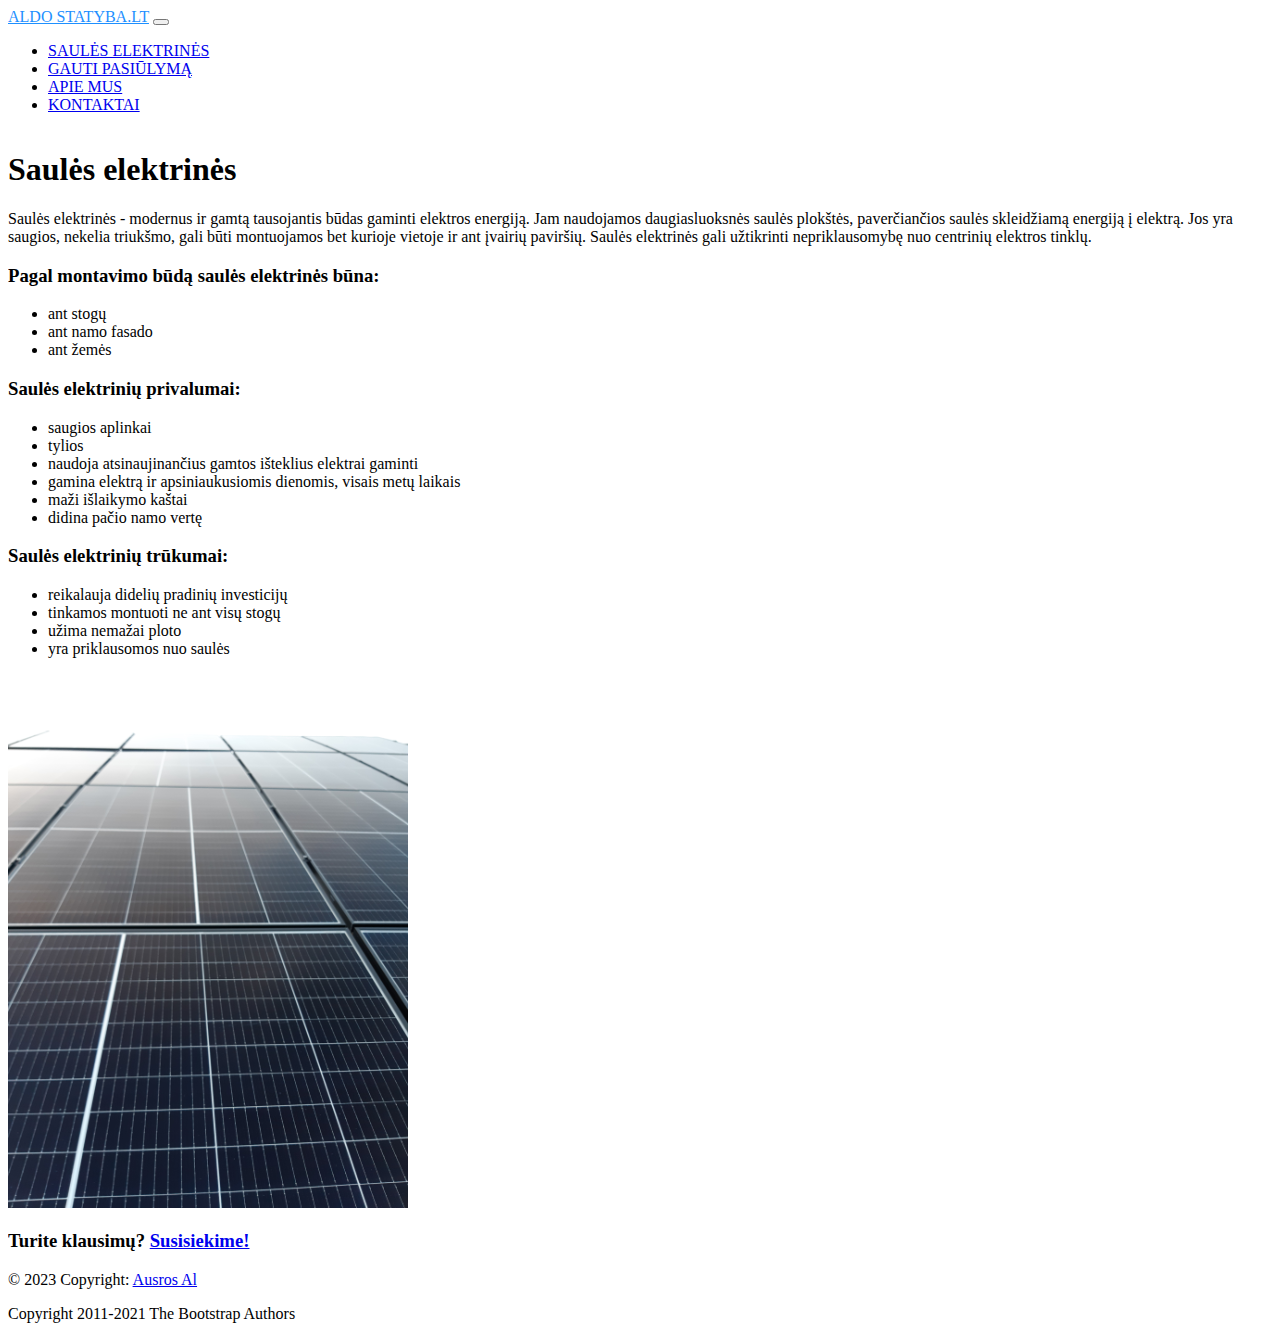
<file: solar.html>
<!doctype html>
<html lang="en" data-bs-theme="dark">
  <head>
    <meta charset="utf-8">
    <meta name="viewport" content="width=device-width, initial-scale=1">
    <title>Saulės elektrinės</title>
    <link href="https://cdn.jsdelivr.net/npm/bootstrap@5.3.0-alpha1/dist/css/bootstrap.min.css" rel="stylesheet" integrity="sha384-GLhlTQ8iRABdZLl6O3oVMWSktQOp6b7In1Zl3/Jr59b6EGGoI1aFkw7cmDA6j6gD" crossorigin="anonymous">
    <link rel="stylesheet" type="text/css" href="http://yui.yahooapis.com/3.11.0/build/cssnormalize/cssnormalize-min.css">
    <link rel="stylesheet" href="style.css">
  </head>
  <body>
  <!-- Loads navbar -->
    <script id="replace_with_navbar" src="nav.js"></script>

  <!-- Main article -->
  <div class="container p-4"style="overflow:hidden"  max-width="80%">
      <div class="row">
        <div class="col-12">
        <h1 class="bs-warning text-center" color= "#ffc107">Saulės elektrinės </h1>
       <p>Saulės elektrinės - modernus ir gamtą tausojantis būdas gaminti elektros energiją. Jam naudojamos daugiasluoksnės saulės plokštės, paverčiančios 
        saulės skleidžiamą energiją į elektrą. Jos yra saugios, nekelia triukšmo, gali būti montuojamos bet kurioje vietoje ir ant įvairių paviršių.
        Saulės elektrinės gali užtikrinti nepriklausomybę nuo centrinių elektros tinklų.
       </p>
      </div>
      
      <div class="col-sm">
        <p><h3>Pagal montavimo būdą saulės elektrinės būna:</h3>
          <ul>
            <li>ant stogų</li>
            <li>ant namo fasado</li>
            <li>ant žemės</li>
          </ul>
         </p>
         <p><h3>Saulės elektrinių privalumai:</h3>
          <ul>
            <li>saugios aplinkai</li>
            <li>tylios</li>
            <li>naudoja atsinaujinančius gamtos išteklius elektrai gaminti</li>
            <li>gamina elektrą ir apsiniaukusiomis dienomis, visais metų laikais</li>
            <li>maži išlaikymo kaštai</li>
            <li>didina pačio namo vertę</li>
          </ul>
         </p>
         <p><h3>Saulės elektrinių trūkumai:</h3>
          <ul>
            <li>reikalauja didelių pradinių investicijų</li>
            <li>tinkamos montuoti ne ant visų stogų</li>
            <li>užima nemažai ploto</li>
            <li>yra priklausomos nuo saulės</li>
          </ul>
         </p>
      </div>
     

      <div class="col-sm-6 p-4">
        <img src="pic/solar3.jpg" alt="solar panel to the sky photo" width="400px">
      </div>
      <div class="col-6">
        <p><h3>Turite klausimų? <a href="contacts.html">Susisiekime!</a></h3>
        </p>
      </div>
      
    </div>
  </div>
   

    <!-- Footer -->
    <footer>
         <div class="text-center p-4">
        <!-- Copyright -->     
      © 2023 Copyright:
      <a class="text-reset fw-bold" href="ausros.html">Ausros Al</a>
      <P class="p-1">Copyright 2011-2021 The Bootstrap Authors</P>
    </div>
    </footer>
  
  

<!-- Bootstrap v5.0.2 (https://getbootstrap.com/)
Copyright 2011-2021 The Bootstrap Authors
Copyright 2011-2021 Twitter, Inc.
Licensed under MIT (https://github.com/twbs/bootstrap/blob/main/LICENSE)  -->  
<script src="https://cdn.jsdelivr.net/npm/@popperjs/core@2.11.6/dist/umd/popper.min.js" integrity="sha384-oBqDVmMz9ATKxIep9tiCxS/Z9fNfEXiDAYTujMAeBAsjFuCZSmKbSSUnQlmh/jp3" crossorigin="anonymous"></script>
<script src="https://cdn.jsdelivr.net/npm/bootstrap@5.3.0-alpha1/dist/js/bootstrap.min.js" integrity="sha384-mQ93GR66B00ZXjt0YO5KlohRA5SY2XofN4zfuZxLkoj1gXtW8ANNCe9d5Y3eG5eD" crossorigin="anonymous"></script>
  </body>
</file>
<file: style.css>
.card-inner {
    transition: transform 1s;
    transform-style: preserve-3d;
    cursor: pointer;
    /* position: relative; */
}
.card-inner.is-flipped {
    transform: rotateY(180deg);
}
.card-face {
    
    /* width: fit-content; */
    /* height: fit-content; */
    -webkit-backface-visibility: hidden;
    backface-visibility: hidden;
    border-radius: 36px;
    
}
.card-face-front{
    
    align-items: center;
    justify-content: center;
  
}
.card-face-back {
transform: rotateY(180deg);
}


/*Cookies
---------------------------------------*/
.cookieBox {
    position: fixed;
    left: 5px;
    bottom: 0;
    max-width: 345px;
    width: 100%;
    border-radius: 8px;
    padding: 15px;
    background: #fff;
    text-align: center;
    box-shadow: 0 0 15px rgba(0,0,0,0.3);
}
.cookieBox.show{
    right: 20px;
    visibility: visible;
}
.buttons #acceptBtn:hover {
    background: #054d6f;
    color: #fff;
}
#declineBtn {
    border: 1px solid #4070f4;
    background-color: #fff;
    color: #4070f4;
}
#declineBtn:hover {
    background: #054d6f;
    color: #fff;
}
.cookieBox.hide{
    visibility:hidden;
}
.buttons .button {
padding: 8px;
background:  #4070f4;
    border: 0;
    border-radius: 8px;
    outline: 0;
    cursor: pointer;
    transition: all 0.2s ease;
}

.nav-item.active {
    background-color: #e90e0e;
    color: #fff;
}
.my-card {
 width: 60%;
 border-radius: 50%;
 margin: 0 auto;
 box-shadow: 0 0 10px rgba(0,0,0,0.2);
}
</file>
